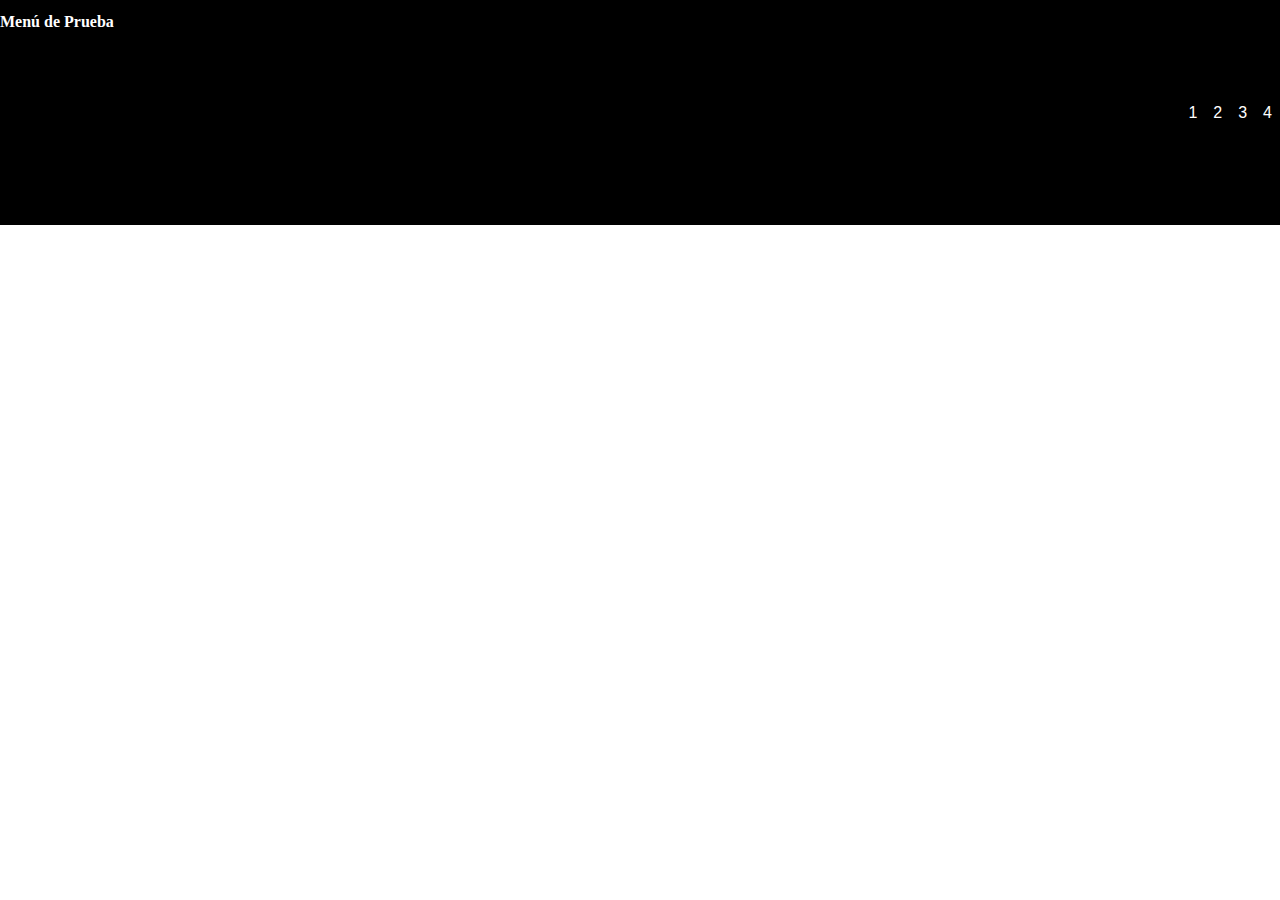
<file: index.html>
<!DOCTYPE html>
<html lang="en">
<head>
    <meta charset="UTF-8">
    <meta http-equiv="X-UA-Compatible" content="IE=edge">
    <meta name="viewport" content="width=device-width, initial-scale=1.0">
    <title>Document</title>
    <link rel="stylesheet" href="styles.css">
</head>
<body>
    <header>
        <h2>Menú de Prueba</h2>
        <ul>
            <li><a href="">1</a></li>
            <li><a href="">2</a></li>
            <li><a href="">3</a></li>
            <li><a href="">4</a></li>
        </ul>
    </header>
</body>
</html>
</file>
<file: styles.css>
*{
    color: white;
}

h2{
    color: white;
    font-size:100%;
}

body{
    margin: 0;
    padding: 0;
}

header{
    display: flex;
    justify-content: space-between;
    background-color: black;
    height: 25vh;
}

ul{
    display: flex;
    align-items: center;
}

li{
    display: flex;
    align-items: center;
    margin: 0.5em;
    list-style: none;
    width: 15%;
}

a{
    font-size: 1em;
    font-family: 'Gill Sans', 'Gill Sans MT', Calibri, 'Trebuchet MS', sans-serif;
    text-decoration: none;
}

a:hover{
    color:red;
    background-color: grey;
}
</file>
